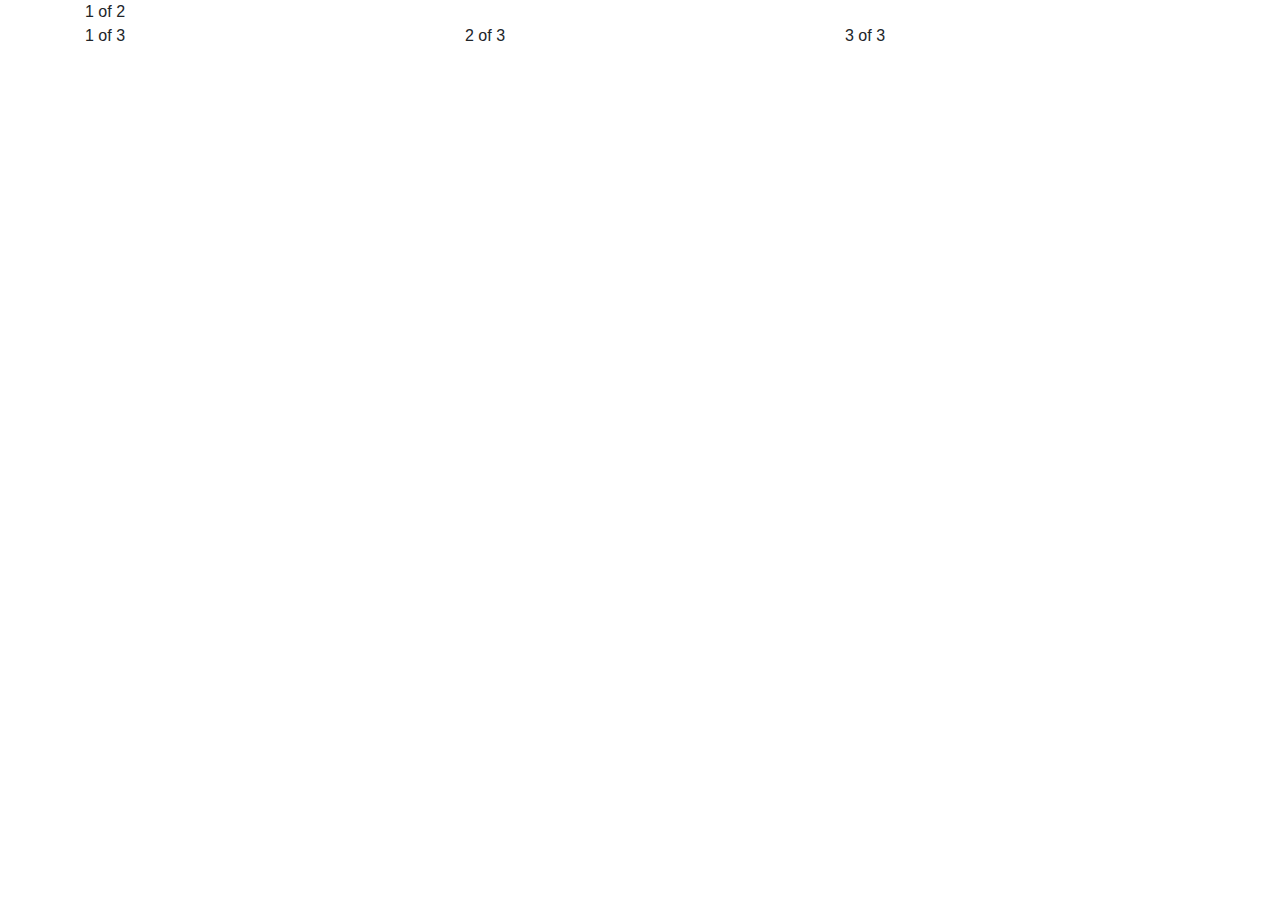
<file: bootstrap/index.html>
<!doctype html>
<html lang="en">

<head>
    <!-- Required meta tags -->
    <meta charset="utf-8">
    <meta name="viewport" content="width=device-width, initial-scale=1, shrink-to-fit=no">

    <!-- Bootstrap CSS -->
    <link rel="stylesheet" href="https://stackpath.bootstrapcdn.com/bootstrap/4.4.1/css/bootstrap.min.css" integrity="sha384-Vkoo8x4CGsO3+Hhxv8T/Q5PaXtkKtu6ug5TOeNV6gBiFeWPGFN9MuhOf23Q9Ifjh" crossorigin="anonymous">

    <title>Hello, world!</title>
</head>

<body>
    <div class="container">
        <div class="row">
            <div class="col">
                1 of 2
            </div>
        </div>
        <div class="row">
            <div class="col">
                1 of 3
            </div>
            <div class="col">
                2 of 3
            </div>
            <div class="col">
                3 of 3
            </div>
        </div>
    </div>

    <!-- Optional JavaScript -->
    <!-- jQuery first, then Popper.js, then Bootstrap JS -->
    <script src="https://code.jquery.com/jquery-3.4.1.slim.min.js" integrity="sha384-J6qa4849blE2+poT4WnyKhv5vZF5SrPo0iEjwBvKU7imGFAV0wwj1yYfoRSJoZ+n" crossorigin="anonymous"></script>
    <script src="https://cdn.jsdelivr.net/npm/popper.js@1.16.0/dist/umd/popper.min.js" integrity="sha384-Q6E9RHvbIyZFJoft+2mJbHaEWldlvI9IOYy5n3zV9zzTtmI3UksdQRVvoxMfooAo" crossorigin="anonymous"></script>
    <script src="https://stackpath.bootstrapcdn.com/bootstrap/4.4.1/js/bootstrap.min.js" integrity="sha384-wfSDF2E50Y2D1uUdj0O3uMBJnjuUD4Ih7YwaYd1iqfktj0Uod8GCExl3Og8ifwB6" crossorigin="anonymous"></script>
</body>

</html>
</file>
